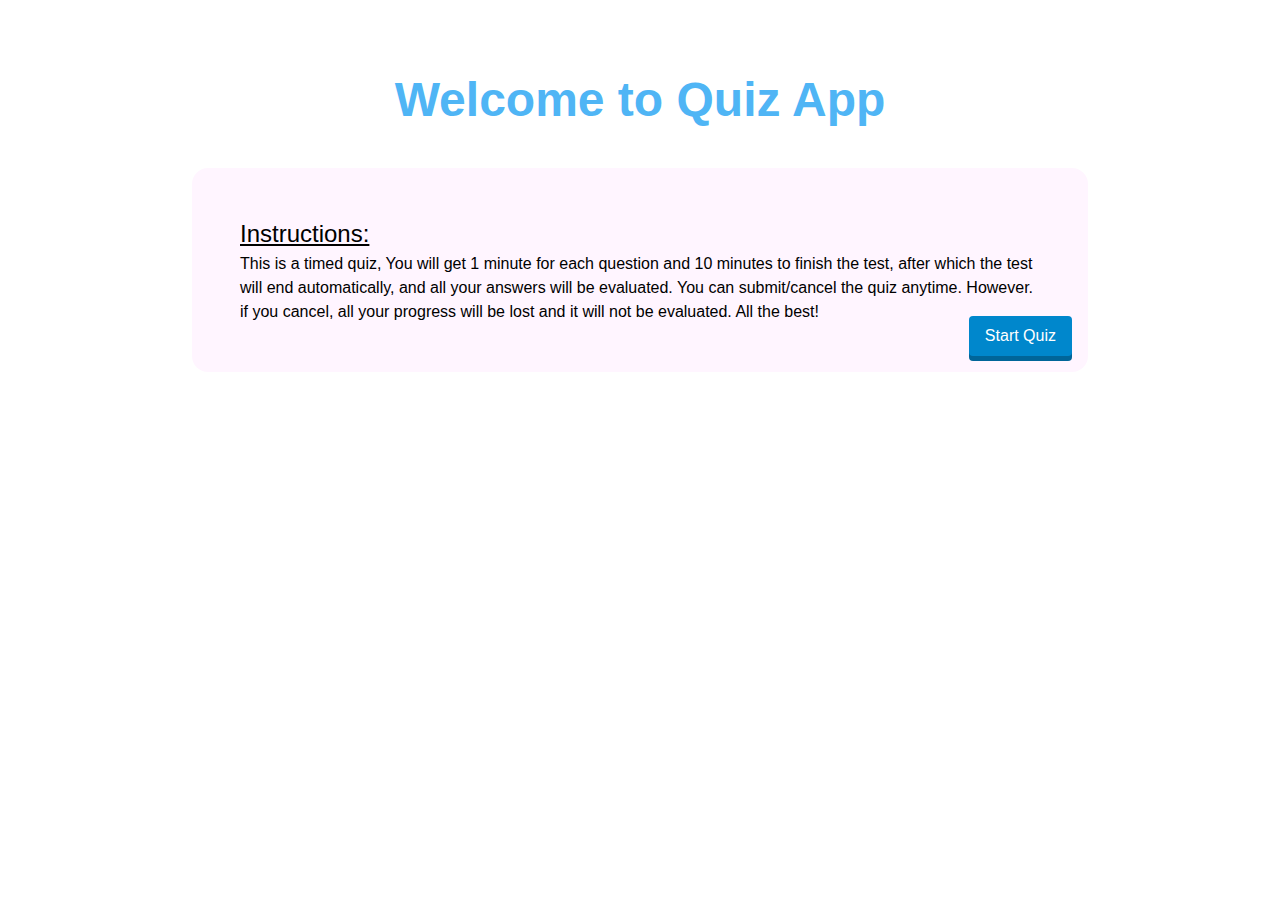
<file: block-BJaaim/code/index.html>
<!DOCTYPE html>
<html lang="en">
	<head>
		<meta charset="UTF-8" />
		<meta http-equiv="X-UA-Compatible" content="IE=edge" />
		<meta name="viewport" content="width=device-width, initial-scale=1.0" />
		<title>QuizApp</title>
		<link rel="stylesheet" href="../stylesheet/styles.css" />
	</head>
	<body>
		<h1>Welcome to Quiz App</h1>

		<main class="instructions">
			<span>Instructions:</span>
			<p>
				This is a timed quiz, You will get 1 minute for each question and 10 minutes
				to finish the test, after which the test will end automatically, and all
				your answers will be evaluated. You can submit/cancel the quiz anytime.
				However. if you cancel, all your progress will be lost and it will not be
				evaluated. All the best!
			</p>
			<a href="quiz.html">Start Quiz</a>
		</main>

		<script src="./index.js"></script>
	</body>
</html>
</file>
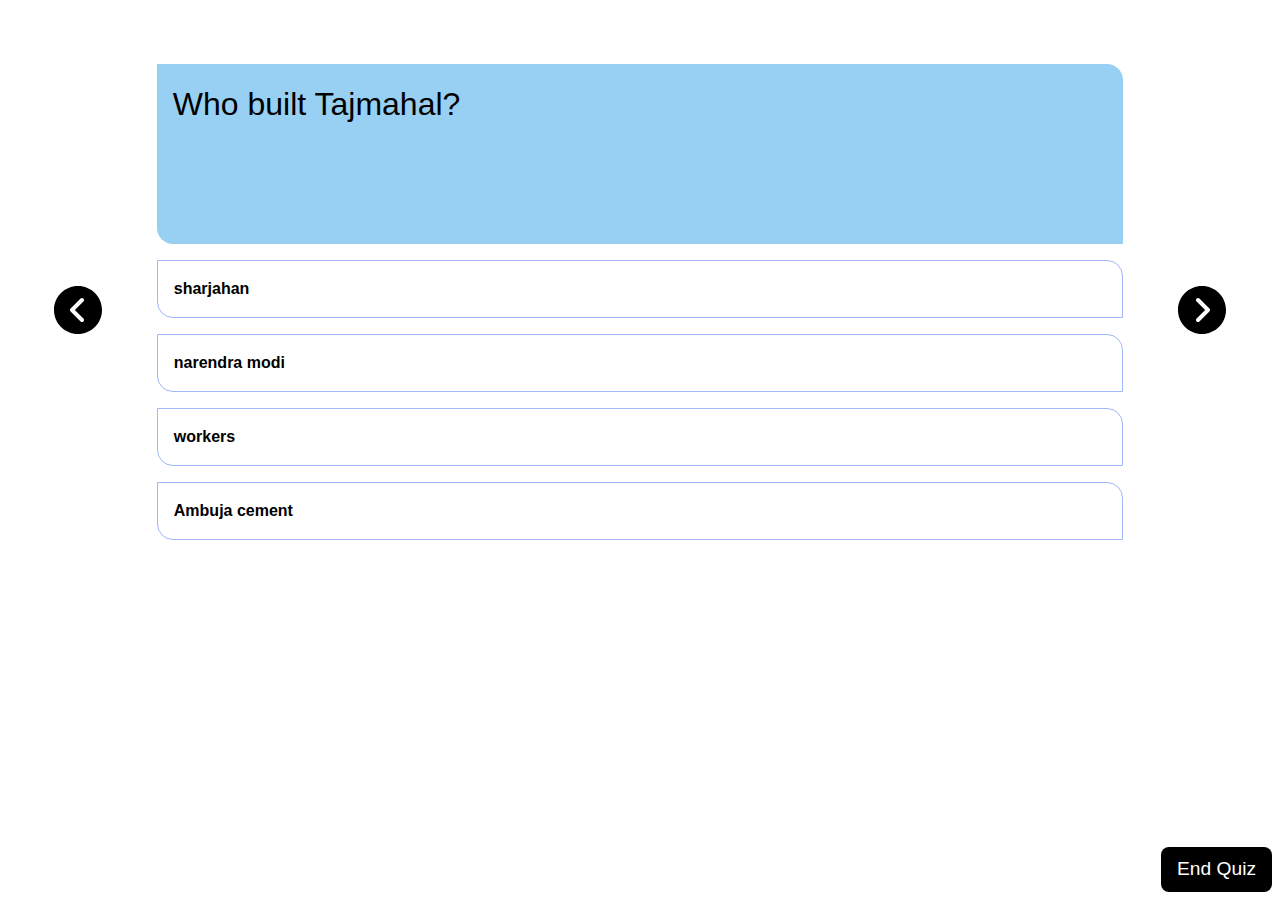
<file: block-BJaaim/code/quiz.html>
<!DOCTYPE html>
<html lang="en">
	<head>
		<meta charset="UTF-8" />
		<meta http-equiv="X-UA-Compatible" content="IE=edge" />
		<meta name="viewport" content="width=device-width, initial-scale=1.0" />
		<title>Quiz</title>
		<link rel="stylesheet" href="../stylesheet/styles.css" />
	</head>
	<body>
		<header class="dashboard">
			<a href="">End Quiz</a>
		</header>
		<main class="quiz">
			<div class="quiz-container">
				<div id="previous" class="flex">
					<svg
						version="1.1"
						id="left-arrow"
						xmlns="http://www.w3.org/2000/svg"
						xmlns:xlink="http://www.w3.org/1999/xlink"
						x="0px"
						y="0px"
						viewBox="0 0 512 512"
						style="enable-background: new 0 0 512 512"
						xml:space="preserve"
					>
						<g>
							<g>
								<path
									d="M256,0C114.837,0,0,114.837,0,256s114.837,256,256,256s256-114.837,256-256S397.163,0,256,0z M313.749,347.584
						   c8.341,8.341,8.341,21.824,0,30.165c-4.16,4.16-9.621,6.251-15.083,6.251c-5.461,0-10.923-2.091-15.083-6.251L176.917,271.083
						   c-8.341-8.341-8.341-21.824,0-30.165l106.667-106.667c8.341-8.341,21.824-8.341,30.165,0s8.341,21.824,0,30.165L222.165,256
						   L313.749,347.584z"
								/>
							</g>
						</g>
					</svg>
				</div>
				<div class="question-container">
					<div id="question">Who built Tajmahal?</div>
					<div id="optionA">sharjahan</div>
					<div id="optionB">narendra modi</div>
					<div id="optionC">workers</div>
					<div id="optionD">Ambuja cement</div>
				</div>
				<div id="next" class="flex">
					<svg
						version="1.1"
						id="right-arrow"
						xmlns="http://www.w3.org/2000/svg"
						xmlns:xlink="http://www.w3.org/1999/xlink"
						x="0px"
						y="0px"
						viewBox="0 0 512 512"
						style="enable-background: new 0 0 512 512"
						xml:space="preserve"
					>
						<g>
							<g>
								<path
									d="M256,0C114.837,0,0,114.837,0,256s114.837,256,256,256s256-114.837,256-256S397.163,0,256,0z M335.083,271.083
						   L228.416,377.749c-4.16,4.16-9.621,6.251-15.083,6.251c-5.461,0-10.923-2.091-15.083-6.251c-8.341-8.341-8.341-21.824,0-30.165
						   L289.835,256l-91.584-91.584c-8.341-8.341-8.341-21.824,0-30.165s21.824-8.341,30.165,0l106.667,106.667
						   C343.424,249.259,343.424,262.741,335.083,271.083z"
								/>
							</g>
						</g>
					</svg>
				</div>
			</div>
		</main>
	</body>
</html>
</file>
<file: block-BJaaim/stylesheet/styles.css>
/* http://meyerweb.com/eric/tools/css/reset/ 
   v2.0 | 20110126
   License: none (public domain)
*/

html,
body,
div,
span,
applet,
object,
iframe,
h1,
h2,
h3,
h4,
h5,
h6,
p,
blockquote,
pre,
a,
abbr,
acronym,
address,
big,
cite,
code,
del,
dfn,
em,
img,
ins,
kbd,
q,
s,
samp,
small,
strike,
strong,
sub,
sup,
tt,
var,
b,
u,
i,
center,
dl,
dt,
dd,
ol,
ul,
li,
fieldset,
form,
label,
legend,
table,
caption,
tbody,
tfoot,
thead,
tr,
th,
td,
article,
aside,
canvas,
details,
embed,
figure,
figcaption,
footer,
header,
hgroup,
menu,
nav,
output,
ruby,
section,
summary,
time,
mark,
audio,
video {
	margin: 0;
	padding: 0;
	border: 0;
	font-size: 100%;
	font: inherit;
	vertical-align: baseline;
}
/* HTML5 display-role reset for older browsers */
article,
aside,
details,
figcaption,
figure,
footer,
header,
hgroup,
menu,
nav,
section {
	display: block;
}
body {
	line-height: 1;
}

ul {
	list-style: none;
}
blockquote,
q {
	quotes: none;
}
blockquote:before,
blockquote:after,
q:before,
q:after {
	content: "";
	content: none;
}
table {
	border-collapse: collapse;
	border-spacing: 0;
}
/* general styling */
*,
*::after,
*::before {
	box-sizing: border-box;
}

body {
	line-height: 1.5;

	font-family: -apple-system, BlinkMacSystemFont, "Segoe UI", Roboto, Oxygen, Ubuntu, Cantarell,
		"Open Sans", "Helvetica Neue", sans-serif;
}
.container {
	max-width: 90%;
	margin: 0 auto;
}
.flex {
	display: flex;
	justify-content: space-between;
	align-items: center;
}

.flex-c {
	flex-direction: column;
	justify-content: flex-start;
	align-items: center;
}
.wrap {
	flex-wrap: wrap;
}
/* styling header section */
#logo-main,
#logo-secondary {
	width: 2rem;
	position: fixed;
	left: 2rem;
	top: 2rem;
	cursor: pointer;
}
h1 {
	font-size: 3rem;
	text-align: center;
	margin-top: 4rem;
	font-weight: bold;
	color: rgb(79, 181, 245);
}

.instructions {
	position: relative;
	max-width: 70%;
	top: 0;
	margin: 2rem auto;
	background-color: rgb(255, 245, 255);
	padding: 3rem 3rem;
	border-radius: 1rem;
}
.instructions a {
	/* text-decoration: none;
	padding: 0.5rem 1rem;
	position: absolute;
	right: 1rem;
	display: block;
	color: black;
	font-weight: 600;
	background-color: rgb(241, 129, 195);
	border-radius: 1rem;
	text-align: center; */
	border: 0;
	text-decoration: none;
	position: absolute;
	right: 1rem;
	bottom: 1rem;
	display: block;
	background: #0087cc;
	border-radius: 4px;
	box-shadow: 0 5px 0 #006599;
	color: #fff;
	cursor: pointer;
	font: inherit;
	margin: 0;
	outline: 0;
	padding: 0.5rem 1rem;
	transition: all 0.1s linear;
}
.instructions a:active {
	box-shadow: 0 2px 0 #006599;
	transform: translateY(3px);
}
.instructions span {
	font-size: 1.5rem;
	text-decoration: underline;
	font-weight: 500;
}
.instructions ol li {
	text-align: justify;
	font-size: 1.1rem;
	margin: 1rem 0;
}
.instructions h4 {
	font-size: 1.4rem;
	font-weight: 700;
}
.dashboard {
	padding: 1rem 2rem;
}
.dashboard a {
	text-decoration: none;
	font-size: 1.2rem;
	/* background-color: rgb(240, 78, 111); */
	background-color: black;
	padding: 0.5rem 1rem;
	border-radius: 0.5rem;
	position: fixed;
	color: white;
	right: 0.5rem;
	bottom: 0.5rem;
}

.quiz-container {
	padding: 1rem;
	display: grid;
	grid-template-columns: 1fr 8fr 1fr;
}

#previous,
#next {
	font-size: 1rem;
	justify-content: center;
}
.question-container {
	padding: 1rem;
}
#question {
	min-height: 20vh;
	background-color: rgb(152, 208, 243);

	border-top-left-radius: 0rem;
	border-top-right-radius: 1rem;
	border-bottom-left-radius: 1rem;
	padding: 1rem;
	font-size: 2rem;
	margin-bottom: 1rem;
}

#optionA,
#optionB,
#optionC,
#optionD {
	padding: 1rem;
	font-weight: bold;
	border: 1px solid rgb(160, 183, 247);
	margin-bottom: 1rem;
	border-top-left-radius: 0rem;
	border-top-right-radius: 1rem;
	border-bottom-left-radius: 1rem;
	cursor: pointer;
}
.question-container div:hover {
	background-color: rgb(235, 163, 55);
	box-shadow: 3px 2px 4px 1px rgba(0, 0, 0, 0.438);
}

#right-arrow,
#left-arrow {
	width: 3rem;
	cursor: pointer;
}
.selected {
	background-color: rgb(235, 163, 55);
}
.wrong {
	background-color: lightcoral;
}
.correct {
	background-color: lightgreen;
}
</file>
